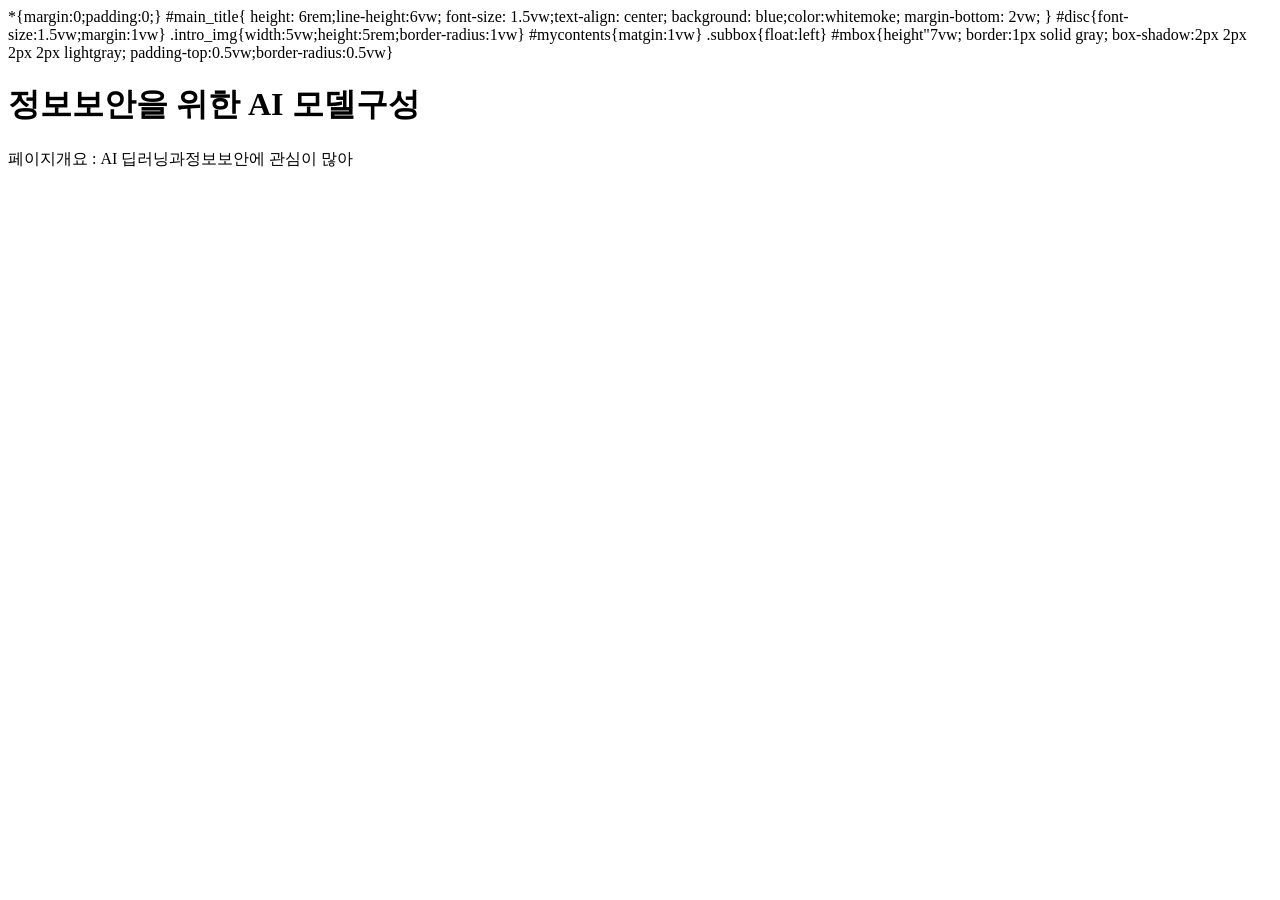
<file: index.html>
<!DOCTYPE html>
<html lang="en">
    <head>
        <meta charset="UTF-8">
        <meta name="viewport" content="width=device-width, initial-scale=1.0">
        <title>L.C.T</title>
    </head>
    <styke>
        *{margin:0;padding:0;}
        #main_title{
            height: 6rem;line-height:6vw;
            font-size: 1.5vw;text-align: center;
            background: blue;color:whitemoke;
            margin-bottom: 2vw;
        }
        #disc{font-size:1.5vw;margin:1vw}
        .intro_img{width:5vw;height:5rem;border-radius:1vw}
        #mycontents{matgin:1vw}
        .subbox{float:left}
        #mbox{height"7vw;
            border:1px solid gray;
            box-shadow:2px 2px 2px 2px lightgray;
            padding-top:0.5vw;border-radius:0.5vw}
    </styke>
    <body>
        <div id="main_title">
            <h1>정보보안을 위한 AI 모델구성</h1>
        </div>
        <p> 페이지개요 : AI 딥러닝과정보보안에 관심이 많아</p>
        <div id=""mycontents>

        </div>
    </body>
    <script>
        class unit{
            constructor(img,link,csribe){
                this.img;//이미지링크
                this.link;//소스링크
                this.scribe;//설명
            }
        }
        let box_frame = (unit_obj=>)`
        <div class="mbox">
            <div class="subbox" style="width:10;height:6vw">
                <p class="intro_img" style="margin:auto"><img class="tit_img style="width:5vw;height:5vw" src="${unit_obj.img}"/></p>
                <p class="intro_lik" style="text-align:center"><a target="_blink" href="${unit_obj.link}">소스링크</a></p>
            </div>
            <div>
                활용방법 : 가상화폐와 주식등의 일별 최고가,현재가,최저가등을 이용하여
                앞으로의 가격을 예측해 보는  AI 모델과 서비스로 실시간으로 변화되는
                시계열 데이터를 예측하는 비스니스에 활용 가치가 있을 것으로 예상된다...
            </div>
        </div>
        `
    </script>
    <script>//사용자 수정
        const crypto = new unit(
            "https://github.com/spring000009-coder/AI_SEC_V3/tree/main/sample_img",//이미지 링크
            "",//소스링크
            ""//설명
        )
        const smith = new unit("https://github.com/spring000009-coder/AI_SEC_V3/tree/main/sample_img"
            `활용방법: 스미싱문자와정상문자를 구분하ㅏ여 확율적으로 판단 예측을 표기하는 한국어 단어 인식부문의 NLP 분야의 분류방식 비즈니스에 활용가치가 있다.
            `
        )
        const mydatas = [crypto,smith]
        let inHtml = ""
        for(let unit of mydatas){
            inHtml +=box_frame(unit)
        }
        const mycontents = document.getElementByID("mycontents")
        mycontents.innerHTML = inHtml;
        const imgs = document.getElmentsByClassName("tit_img")
        for(const it of imgs{
            it.addEventListener("mouseover", function ({
                this.style.position="absolute"
                this.style.zIndex = "1"
                this.style.width = "25vw"
                this.style.height = "25vw"
            }))
            it.addEventListener("mouseout", function (){
                this.style.position ="static"
                this.style.width = "5vw"
                this.style.height = "5vw"
            })
        })

    </script>
</html>
</file>
